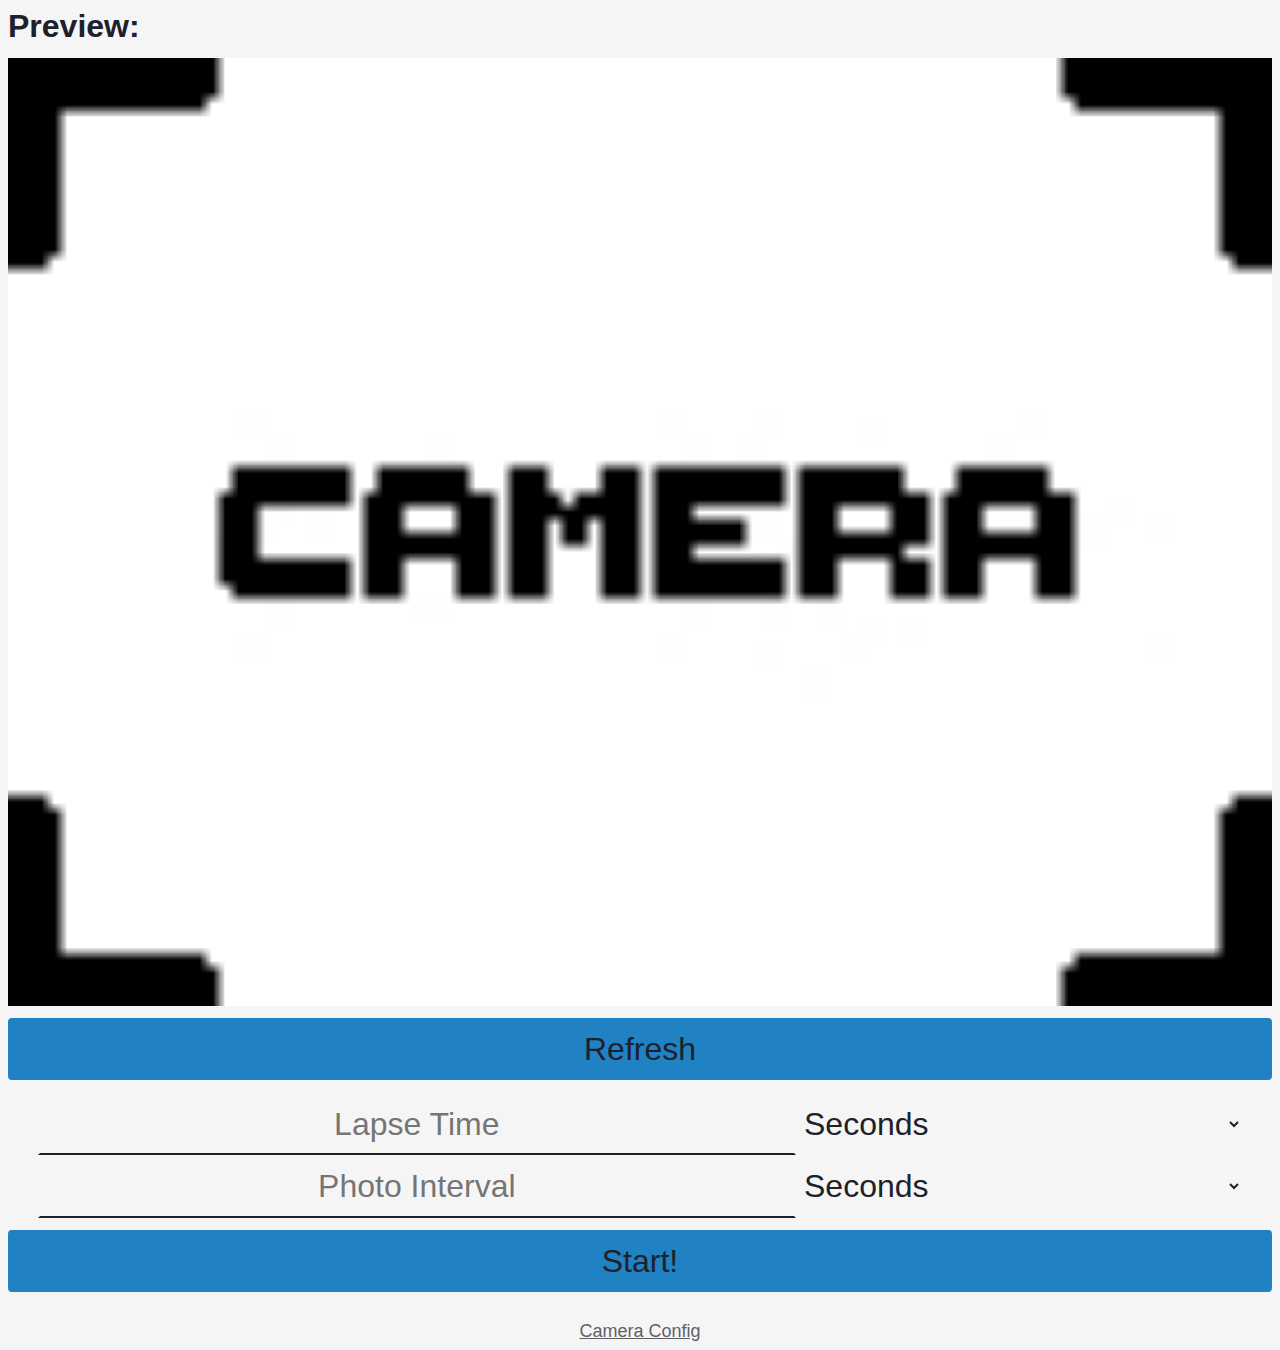
<file: server/site/index.html>
<html lang="eng">
<link rel="stylesheet" href="styles.css">

<body>
<!-- IMAGE PREVIEW -->
<div>
    <h1>Preview: </h1>
    <img class="center" src="preview.jpg" alt="">
    <button class="large_button button display_text" onClick="window.location.reload();" > Refresh </button>
</div>

<!-- DATA ENTRY -->
<div>
    <form action="/" method="post" style="padding: 0">
        <label for="d_len"></label><input class="large_input input display_text" placeholder="Lapse Time" type="number" id="d_len" name="d_len" required>
        <label>
            <select class="large_select display_text" name=d_units>
                <option value="sec">Seconds</option>
                <option value="min">Minutes</option>
                <option value="hou">Hours</option>
            </select>
        </label> <br/>

        <label for="i_len"></label><input class="large_input input display_text" placeholder="Photo Interval" type="number" id="i_len" name="i_len" required>
        <label>
            <select class="large_select display_text" name=i_units>
                <option value="sec">Seconds</option>
                <option value="min">Minutes</option>
                <option value="hou">Hours</option>
            </select>
        </label> <br/>

        <input class="large_button button display_text" type="submit" value = Start! />
    </form>
</div>

<!-- SETTINGS LINK -->
<footer>
    <a class="display_text link_text" href="/config"> Camera Config</a>
</footer>
</body>
</html>
</file>
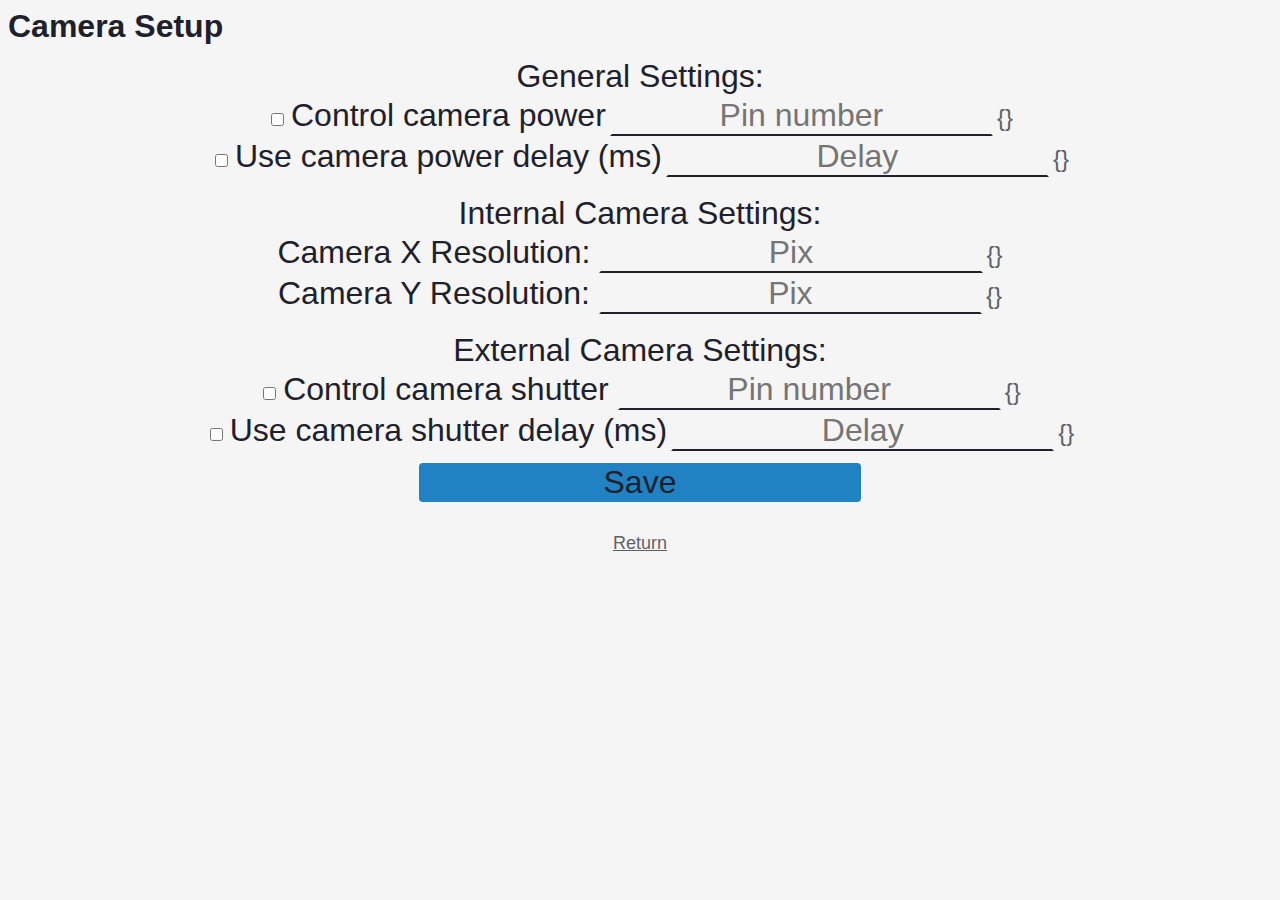
<file: server/site/config.html>
<!DOCTYPE html>
<link rel="stylesheet" href="styles.css">
<html lang="en">
<body>
<h1>Camera Setup</h1>
<form action="/config" method="post">
    <a class="display_text">General Settings: </a><br>
    <input class="" type="checkbox" id="c_power" name="c_power" value="1">
    <label class="display_text" for="c_power"> Control camera power</label>
    <input class="small_input input display_text" type="number" id="c_pin" name="c_pin" placeholder="Pin number">
    <label class="" for="c_pin"></label>
    <a class="current_value display_text">{}</a><br>

    <input class="" type="checkbox" id="p_time" name="p_time" value="1">
    <label class="display_text" for="p_time"> Use camera power delay (ms)</label>
    <input class="small_input input display_text" type="number" id="p_ticks" name="p_ticks" placeholder="Delay">
    <label class="" for="p_ticks"></label>
    <a class="current_value display_text">{}</a>
    <br>
    <br>

    <a class="display_text">Internal Camera Settings: </a><br>
    <label class="display_text" for="x_res"> Camera X Resolution: </label>
    <input class="small_input input display_text" type="number" id="x_res" name="x_res" placeholder="Pix">
    <a class="current_value display_text">{}</a><br>
    <label class="display_text" for="y_res"> Camera Y Resolution: </label>
    <input class="small_input input display_text" type="number" id="y_res" name="y_res" placeholder="Pix">
    <a class="current_value display_text">{}</a>
    <br>
    <br>

    <a class="display_text">External Camera Settings: </a><br>
    <input type="checkbox" id="c_shutter" name="c_shutter" value="1">
    <label class="display_text" for="c_shutter"> Control camera shutter </label>
    <input class="small_input input display_text" type="number" id="s_pin" name="s_pin" placeholder="Pin number">
    <label for="s_pin"></label>
    <a class="current_value display_text">{}</a>
    <br>

    <input class="" type="checkbox" id="s_time" name="s_time" value="1">
    <label class="display_text" for="s_time"> Use camera shutter delay (ms)</label>
    <input class="small_input input display_text" type="number" id="s_ticks" name="s_ticks" placeholder="Delay">
    <label class="" for="s_ticks"></label>
    <a class="current_value display_text">{}</a>
    <br>


    <input class="small_button button display_text" type="submit" value= Save />
</form> <br>

</body>

<footer>
    <a class="display_text link_text" href="/"> Return </a>
</footer>
</html>
</file>
<file: server/site/styles.css>
/*Hide Arrows*/
input::-webkit-outer-spin-button,
input::-webkit-inner-spin-button {
    -webkit-appearance: none;
    margin: 0;
}

input[type=number] {
    -moz-appearance: textfield;
}

.display_text {
    font-family: Arial, serif;
    font-size: xx-large;

    color: #1E212B;
}

.center {
    display: block;
    margin-right: auto;
    margin-left: auto;
}

.button {
    /* Mobile safari fix */
    -webkit-appearance: none;
    text-align: center;

    margin-top: 1%;
    margin-bottom: 1%;

    border: none;

    border-radius: 4px;

    background-color: #2081C3;
}

.large_button.button {
    height: 7%;
    width: 100%;
}

.small_button.button {
    height: 7%;
    width: 35%;
}

.link_text.display_text {
    font-size: large;
    opacity: 70%;

}

.current_value.display_text {
    font-size: x-large;
    opacity: 70%;
    color: #1E212B;
}

.input {
    text-align: center;
    border-color: transparent;
    border-bottom: 2px solid #1E212B;

    background-color: transparent;
    padding: 0;
}

.small_input.input.display_text {
    height:4%;
    width: 30%;
}

.large_input.input.display_text {
    width: 60%;
    height: 7%;
}

.large_select {
    width: 35%;
    height: 7%;

    border: none;
    background-color: transparent;
    padding: 0;
}

img {
    width: 100%;
}

body {
    background-color: whitesmoke;
}

h1 {
    font-family: Arial, serif;
    font-size: xx-large;
    color: #1E212B;

    margin-top: 0;
    margin-bottom: 1%;
}

form {
    text-align: center;
}

footer {
    text-align: center;
}
</file>
